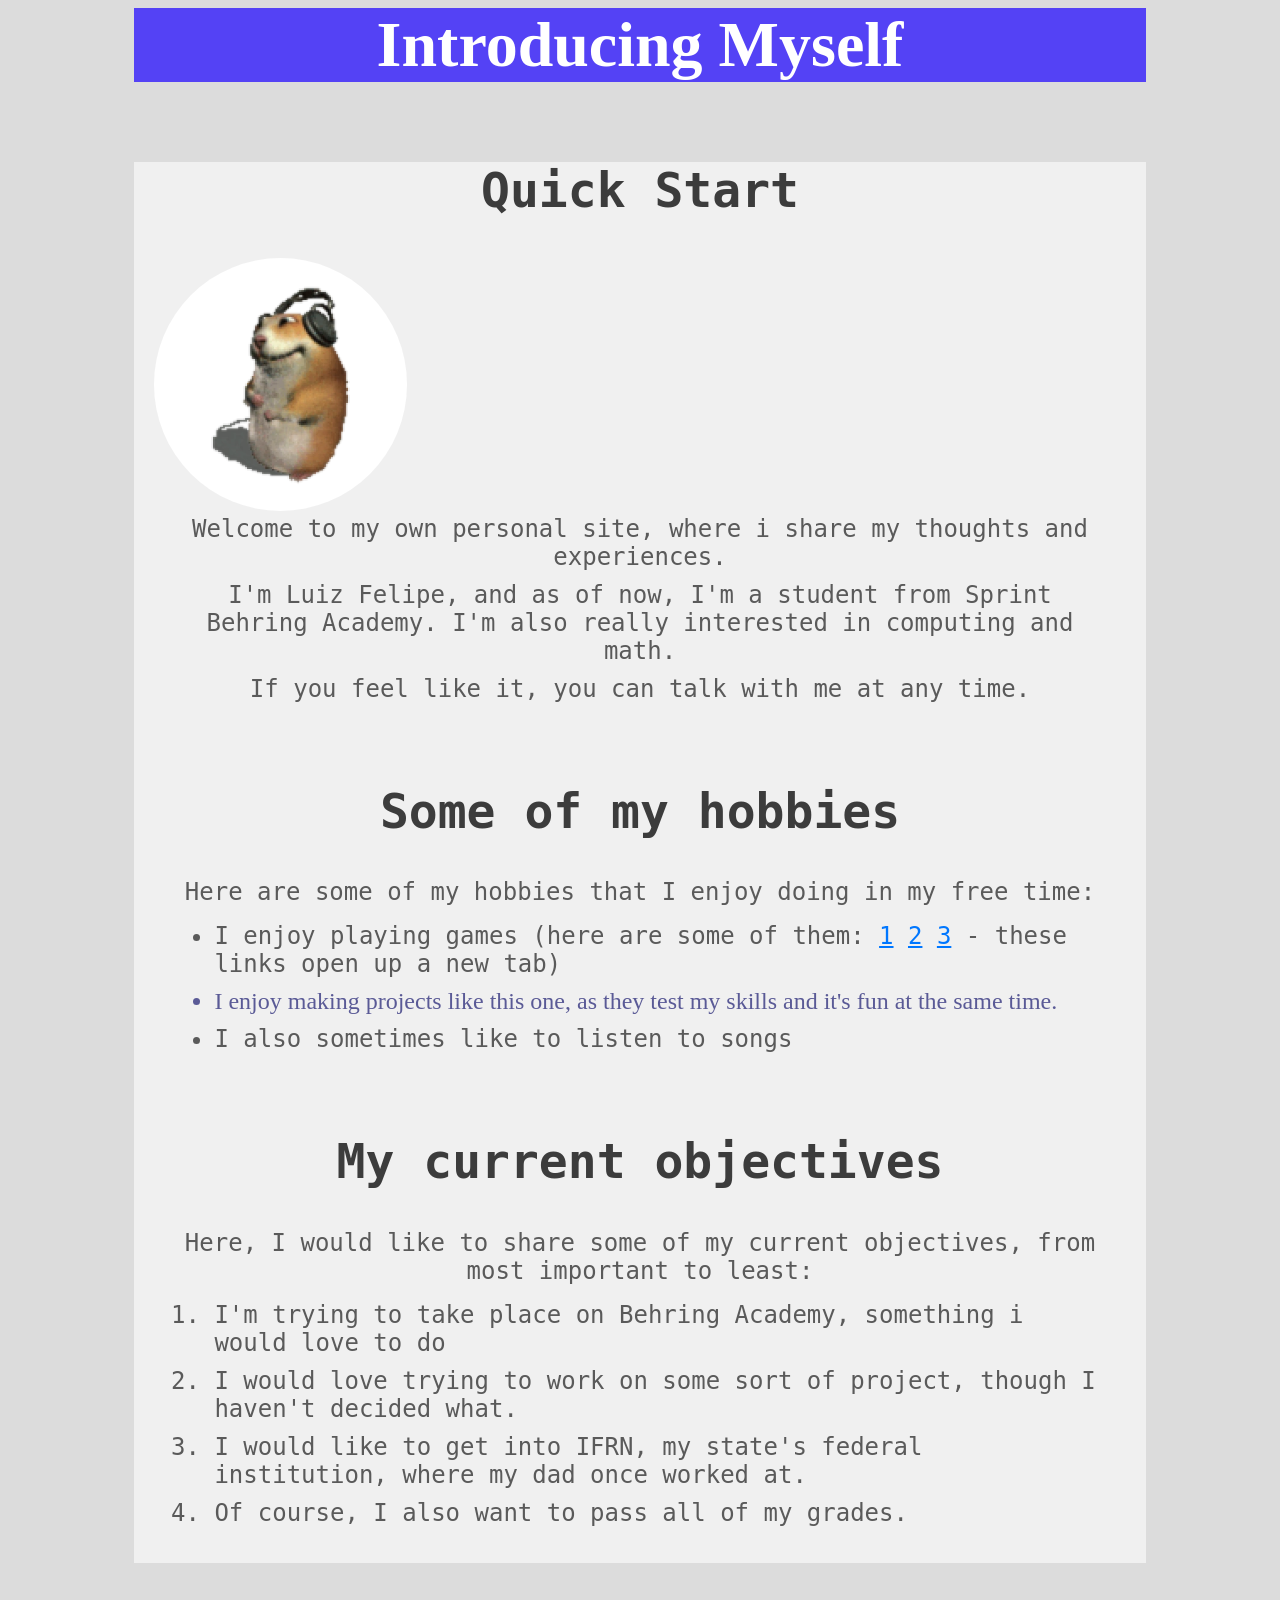
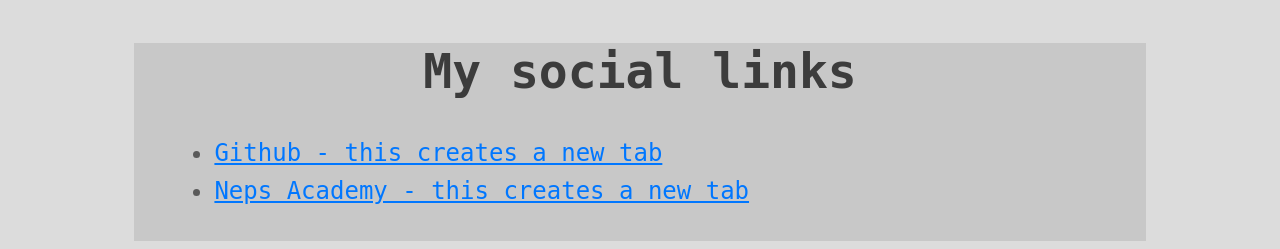
<file: IntroducingMyself - Copia/index.html>
<!DOCTYPE html>
<html lang="en">
<head>
    <meta charset="UTF-8">
    <meta name="viewport" content="width=device-width, initial-scale=1.0">
    <title>Document</title>
    <link rel="stylesheet" href="styles.css">
</head>
<body>
    <header>
        
        <h1 id="maintitle">Introducing Myself</h1>
    </header>
    <main>
        <section>
        <h2>
            Quick Start
        </h2>
        <img id="firstimage" src="assets/imgs/groovik.png" alt="Hamster with headphones as profile picture">
        <p>
            Welcome to my own personal site, where i share my thoughts and experiences.
        </p>
        <p>
            I'm Luiz Felipe, and as of now, I'm a student from Sprint Behring Academy.
            I'm also really interested in computing and math.
        </p>
        <p>
            If you feel like it, you can talk with me at any time.
        </p>
        </section>
        <section>
            <h2>
            Some of my hobbies
        </h2>
        <p>
            Here are some of my hobbies that I enjoy doing in my free time:
            <ul>
                <li> I enjoy playing games (here are some of them: <a href="https://terraria.wiki.gg/" target="_blank" rel="noopener">1</a> <a href="https://block-tales.fandom.com/wiki/Block_Tales_Wiki" target="_blank" rel="noopener">2</a> <a href="https://findthechomiks-rbx.fandom.com/wiki/Find_The_Chomiks_Wiki" target="_blank" rel="noopener">3</a> - these links open up a new tab)</li>
                <li class="highlighted-hobby"> I enjoy making projects like this one, as they test my skills and it's fun at the same time.</li>
                <li> I also sometimes like to listen to songs</li>
            </ul>
        </p>
        </section>
        <section>
            <h2>
                My current objectives
            </h2>
            <p>
                Here, I would like to share some of my current objectives, from most important to least:
                <ol>
                    <li>I'm trying to take place on Behring Academy, something i would love to do</li>
                    <li>I would love trying to work on some sort of project, though I haven't decided what.</li>
                    <li>I would like to get into IFRN, my state's federal institution, where my dad once worked at.</li>
                    <li>Of course, I also want to pass all of my grades.</li>
                </ol>
            </p>
        </section>
        

    </main>
    <footer>
        <h2> My social links</h2>
        <ul>
            <li> <a href="https://github.com/bidux6" target="_blank" rel="noopener">Github - this creates a new tab</a> </li>
            <li> <a href="https://neps.academy/br/user/57389" target="_blank" rel="noopener">Neps Academy - this creates a new tab</a> </li>
        </ul>
    </footer>
</body>
</html>
</file>
<file: IntroducingMyself - Copia/styles.css>
header {
    background-color: #5442f5;
    width: 80%;
    max-width: 1400px;
    margin-left: auto;
    margin-right: auto;
    font-family: "Monospace", Monaco; 
    padding-bottom: 0px;

}

body {
    background-color: rgb(220, 220, 220);
    font-family: "Monospace", Monaco;
    color: rgb(90, 90, 90);
}
main, footer {
    background-color: rgb(240, 240, 240);
    width: 80%;
    max-width: 1400px;
    margin-left: auto;
    margin-right: auto;
    font-family: "Monospace", Monaco; 
    padding-bottom: 20px;
}

footer {
    background-color:rgb(200, 200, 200)
}
h1, h2 {
    color: rgb(255, 255, 255);
    font-size: 64px;
    text-align: center;
    font-family: "Monospace", Monaco;
    margin-top: 0px;
}

h2 {
    font-size: 48px;
    color: rgb(60, 60, 60);
    font-family: "Monospace", Monaco;
    margin-top: 80px;
}

p, li, a {
    color: rgb(90, 90, 90);
    font-family: "Monospace", Monaco;
    font-size: 24px;
    text-align: center;
    margin: 40px;
    margin-bottom: 10px;
    margin-top: 0px

}

a {
    color: #0077ff;
    margin: 0px;
}
li {
    text-align: left;
}

img {
    background-color: rgb(255, 255, 255);
    margin-left: 20px;
}

#firstimage {
    width: 25%;
    height: 25%;
    border-radius: 100%;
}

#maintitle {
    font-family: "Fantasy", Papyrus;
}

.highlighted-hobby {
    font-family: "Sans-serif", Verdana;
    color: rgb(90, 90, 150);
}
</file>
